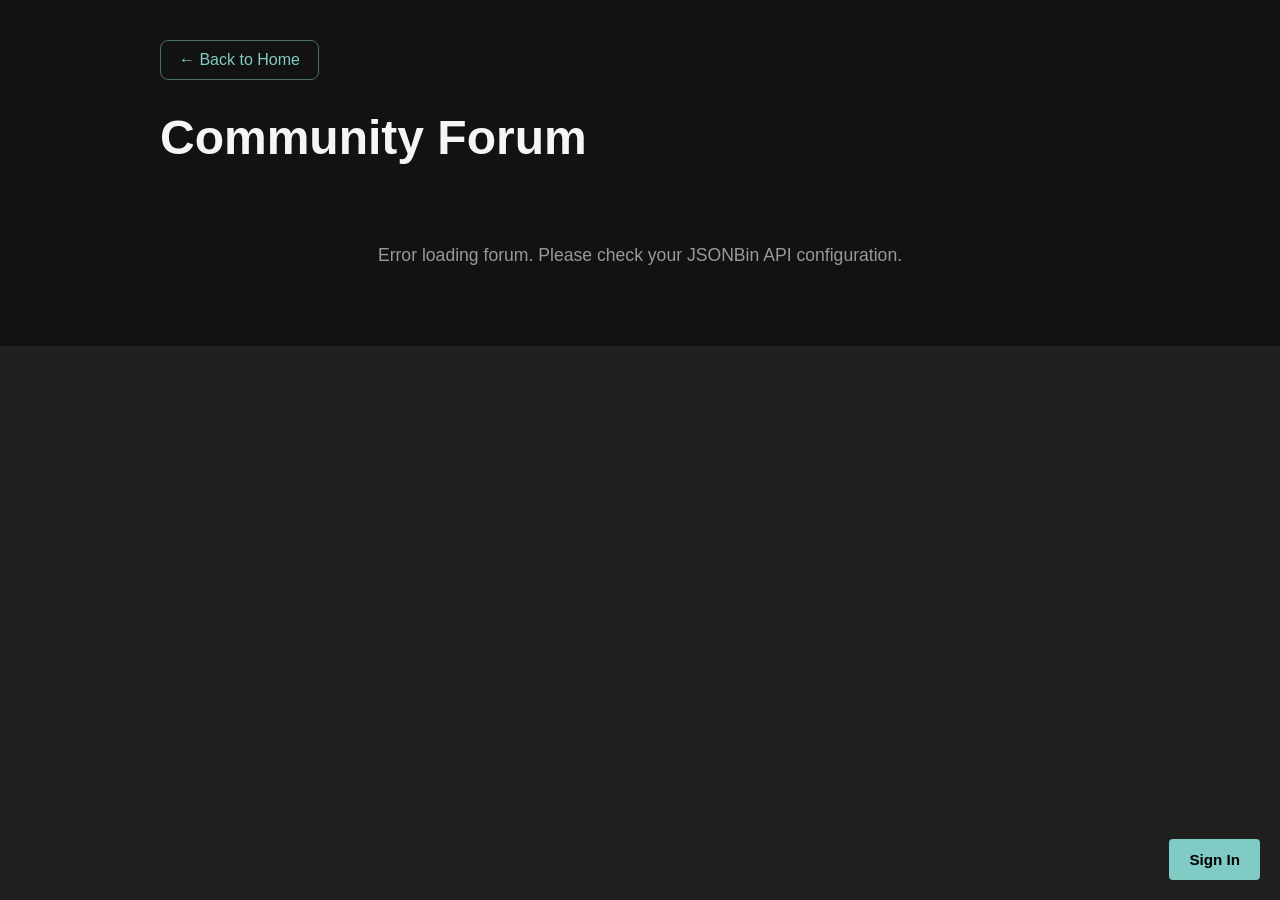
<file: forum/index.html>
<!doctype html>
<html lang="en">

<head>
  <meta charset="UTF-8" />
  <meta name="viewport" content="width=device-width, initial-scale=1.0" />
  <link rel="shortcut icon" href="/favicon.png" />
  <title>Forum</title>
  <link rel="stylesheet" href="/css/style.css" />
  <style>
    * {
      box-sizing: border-box;
    }

    body {
      background: #121212;
      color: #f5f5f5;
      font-family: Arial, Helvetica, sans-serif;
      margin: 0;
      padding: 0;
    }

    .forum-container {
      max-width: 1000px;
      margin: 0 auto;
      padding: 40px 20px;
    }

    .forum-header {
      display: flex;
      justify-content: space-between;
      align-items: center;
      margin-bottom: 40px;
    }

    .forum-header h1 {
      margin: 0;
      font-size: 3rem;
    }

    .forum-auth-section {
      position: fixed;
      bottom: 20px;
      right: 20px;
      z-index: 500;
      display: flex;
      align-items: center;
      gap: 15px;
    }

    .auth-btn {
      background: #80cbc4;
      color: #000;
      border: none;
      padding: 12px 20px;
      border-radius: 4px;
      cursor: pointer;
      font-size: 0.95rem;
      font-weight: bold;
      transition: all 0.2s;
    }

    .auth-btn:hover {
      background: #4db6ac;
    }

    .user-profile-circle {
      width: 45px;
      height: 45px;
      border-radius: 50%;
      background: #80cbc4;
      display: flex;
      align-items: center;
      justify-content: center;
      color: #000;
      font-weight: bold;
      font-size: 1.2rem;
      cursor: pointer;
      transition: all 0.2s;
      box-shadow: 0 2px 8px rgba(128, 203, 196, 0.3);
    }

    .user-profile-circle:hover {
      background: #4db6ac;
      box-shadow: 0 4px 12px rgba(128, 203, 196, 0.5);
      transform: scale(1.05);
    }

    .profile-menu {
      position: absolute;
      bottom: 60px;
      right: 0;
      background: #2b2b2b;
      border: 1px solid #444;
      border-radius: 4px;
      padding: 10px 0;
      min-width: 150px;
      display: none;
      z-index: 1001;
    }

    .profile-menu.active {
      display: block;
    }

    .profile-menu button {
      display: block;
      width: 100%;
      padding: 10px 15px;
      background: none;
      border: none;
      color: #f5f5f5;
      text-align: left;
      cursor: pointer;
      font-size: 0.95rem;
      transition: all 0.2s;
    }

    .profile-menu button:hover {
      background: #3a3a3a;
      color: #80cbc4;
    }

    .create-post-btn {
      background: #80cbc4;
      color: #000;
      border: none;
      padding: 12px 24px;
      border-radius: 4px;
      cursor: pointer;
      font-size: 1rem;
      font-weight: bold;
      transition: all 0.2s;
    }

    .create-post-btn:hover {
      background: #4db6ac;
    }

    .create-post-section {
      background: #2b2b2b;
      padding: 20px;
      border-radius: 8px;
      margin-bottom: 30px;
    }

    .create-post-section h2 {
      margin-top: 0;
      font-size: 1.3rem;
    }

    .form-group {
      margin: 15px 0;
    }

    .form-group label {
      display: block;
      margin-bottom: 5px;
      font-weight: bold;
    }

    .form-group input[type="text"],
    .form-group textarea {
      width: 100%;
      padding: 10px;
      border: 1px solid #555;
      border-radius: 4px;
      background: #1e1e1e;
      color: #f5f5f5;
      font-size: 1rem;
      font-family: Arial, sans-serif;
    }

    .form-group textarea {
      min-height: 120px;
      resize: vertical;
    }

    .form-group input[type="file"] {
      color: #f5f5f5;
    }

    .formatting-toolbar {
      display: flex;
      gap: 5px;
      margin-bottom: 5px;
    }

    .format-btn {
      background: #555;
      color: #f5f5f5;
      border: none;
      padding: 5px 10px;
      border-radius: 4px;
      cursor: pointer;
      font-size: 0.9rem;
    }

    .format-btn:hover {
      background: #666;
    }

    .btn-primary {
      background: #80cbc4;
      color: #000;
      border: none;
      padding: 12px 24px;
      border-radius: 4px;
      cursor: pointer;
      font-size: 1rem;
      font-weight: bold;
    }

    .btn-primary:hover {
      background: #4db6ac;
    }

    .btn-primary:disabled {
      background: #555;
      cursor: not-allowed;
    }

    .posts-section {
      margin-top: 30px;
    }

    .post-card {
      background: #2b2b2b;
      border: 1px solid #444;
      border-radius: 8px;
      padding: 20px;
      margin-bottom: 20px;
      cursor: pointer;
      transition: all 0.2s;
    }

    .post-card:hover {
      border-color: #80cbc4;
      transform: translateY(-2px);
    }

    .post-display-file {
      margin-bottom: 15px;
      text-align: center;
    }

    .post-display-file img,
    .post-display-file video {
      max-width: 100%;
      max-height: 300px;
      border-radius: 4px;
    }

    .post-header {
      display: flex;
      align-items: center;
      justify-content: space-between;
      margin-bottom: 15px;
    }

    .post-author {
      display: flex;
      align-items: center;
      gap: 10px;
    }

    .post-avatar {
      width: 40px;
      height: 40px;
      border-radius: 50%;
      background: #80cbc4;
      display: flex;
      align-items: center;
      justify-content: center;
      color: #000;
      font-weight: bold;
      font-size: 1.2rem;
    }

    .post-author-info h3 {
      margin: 0;
      font-size: 1rem;
    }

    .post-author-info .username {
      color: #80cbc4;
      font-size: 0.9rem;
    }

    .post-meta {
      color: #999;
      font-size: 0.85rem;
    }

    .post-delete-btn {
      background: #f44336;
      color: white;
      border: none;
      padding: 5px 10px;
      border-radius: 4px;
      cursor: pointer;
      font-size: 0.85rem;
    }

    .post-delete-btn:hover {
      background: #d32f2f;
    }

    .post-title {
      font-size: 1.3rem;
      font-weight: bold;
      margin: 10px 0;
    }

    .post-preview {
      color: #ccc;
      margin: 10px 0;
      line-height: 1.5;
      max-height: 60px;
      overflow: hidden;
      text-overflow: ellipsis;
    }

    .post-stats {
      display: flex;
      gap: 15px;
      margin-top: 10px;
      font-size: 0.9rem;
      color: #999;
    }

    .modal {
      display: none;
      position: fixed;
      top: 0;
      left: 0;
      width: 100%;
      height: 100%;
      background: rgba(0, 0, 0, 0.8);
      z-index: 1000;
      align-items: center;
      justify-content: center;
    }

    .modal.active {
      display: flex;
    }

    .modal-content {
      background: #2b2b2b;
      padding: 30px;
      border-radius: 8px;
      max-width: 800px;
      width: 90%;
      max-height: 90vh;
      overflow-y: auto;
      position: relative;
    }

    .close-btn {
      position: absolute;
      top: 10px;
      right: 15px;
      background: none;
      border: none;
      color: #f5f5f5;
      font-size: 2rem;
      cursor: pointer;
    }

    .close-btn:hover {
      color: #80cbc4;
    }

    .post-full-content {
      margin-top: 20px;
    }

    .attachment {
      margin: 15px 0;
      max-width: 100%;
    }

    .attachment img {
      max-width: 100%;
      height: auto;
      border-radius: 4px;
      margin: 10px 0;
    }

    .attachment a {
      display: inline-block;
      background: #555;
      color: #80cbc4;
      padding: 8px 15px;
      border-radius: 4px;
      text-decoration: none;
      margin: 5px 5px 5px 0;
    }

    .attachment a:hover {
      background: #666;
    }

    .comments-section {
      margin-top: 30px;
      border-top: 1px solid #444;
      padding-top: 20px;
    }

    .add-comment {
      background: #1e1e1e;
      padding: 15px;
      border-radius: 4px;
      margin-bottom: 20px;
    }

    .add-comment textarea {
      width: 100%;
      padding: 10px;
      border: 1px solid #555;
      border-radius: 4px;
      background: #121212;
      color: #f5f5f5;
      font-size: 0.95rem;
      min-height: 80px;
      resize: vertical;
    }

    .add-comment button {
      margin-top: 10px;
    }

    .comment {
      background: #1e1e1e;
      padding: 15px;
      border-radius: 4px;
      margin-bottom: 15px;
    }

    .comment-header {
      display: flex;
      align-items: center;
      justify-content: space-between;
      margin-bottom: 10px;
    }

    .comment-author {
      display: flex;
      align-items: center;
      gap: 8px;
    }

    .comment-avatar {
      width: 32px;
      height: 32px;
      border-radius: 50%;
      background: #80cbc4;
      display: flex;
      align-items: center;
      justify-content: center;
      color: #000;
      font-weight: bold;
      font-size: 0.9rem;
    }

    .comment-author-info h4 {
      margin: 0;
      font-size: 0.95rem;
    }

    .comment-author-info .username {
      color: #80cbc4;
      font-size: 0.85rem;
    }

    .comment-delete-btn {
      background: #f44336;
      color: white;
      border: none;
      padding: 4px 8px;
      border-radius: 4px;
      cursor: pointer;
      font-size: 0.8rem;
    }

    .comment-content {
      color: #ddd;
      margin: 10px 0;
      line-height: 1.5;
    }

    .comment-actions {
      display: flex;
      gap: 10px;
      margin-top: 10px;
    }

    .like-btn,
    .dislike-btn {
      background: #555;
      color: #f5f5f5;
      border: none;
      padding: 5px 10px;
      border-radius: 4px;
      cursor: pointer;
      font-size: 0.85rem;
    }

    .like-btn:hover {
      background: #4caf50;
    }

    .dislike-btn:hover {
      background: #f44336;
    }

    .like-btn.liked {
      background: #4caf50;
      color: white;
    }

    .dislike-btn.disliked {
      background: #f44336;
      color: white;
    }

    .auth-modal {
      max-width: 400px;
    }

    .auth-tabs {
      display: flex;
      gap: 0;
      margin-bottom: 20px;
    }

    .auth-tab {
      flex: 1;
      padding: 10px;
      background: #1e1e1e;
      border: none;
      color: #f5f5f5;
      cursor: pointer;
      font-size: 1rem;
      border-bottom: 3px solid transparent;
    }

    .auth-tab.active {
      border-bottom-color: #80cbc4;
      background: #121212;
    }

    .auth-tab-content {
      display: none;
    }

    .auth-tab-content.active {
      display: block;
    }

    .error-msg {
      background: #f44336;
      color: white;
      padding: 10px;
      border-radius: 4px;
      margin-bottom: 15px;
      display: none;
    }

    .success-msg {
      background: #4caf50;
      color: white;
      padding: 10px;
      border-radius: 4px;
      margin-bottom: 15px;
      display: none;
    }

    .back-link {
      display: inline-block;
      margin-bottom: 30px;
      color: #80cbc4;
      text-decoration: none;
      border: 1px solid rgba(128, 203, 196, 0.5);
      padding: 10px 18px;
      border-radius: 8px;
    }

    .back-link:hover {
      border-color: #80cbc4;
      color: #ffffff;
    }

    .no-posts {
      text-align: center;
      color: #999;
      padding: 40px;
      font-size: 1.1rem;
    }

    .loading {
      text-align: center;
      color: #999;
      padding: 20px;
    }
  </style>
</head>

<body>
  <div class="forum-container">
    <a class="back-link" href="/">← Back to Home</a>

    <div class="forum-header">
      <h1>Community Forum</h1>
      <button class="create-post-btn" onclick="openCreatePost()" style="display: none;" id="create-post-btn">Create Post</button>
    </div>

    <div id="forum-auth-section" class="forum-auth-section">
      <button class="auth-btn" id="forum-auth-btn" onclick="openAuthModal()">Sign In</button>
      <div class="profile-menu" id="profile-menu">
        <button onclick="goToProfile()">Profile</button>
        <button onclick="logoutForum()">Logout</button>
      </div>
      <div class="user-profile-circle" id="user-circle" onclick="toggleProfileMenu()" style="display:none;"></div>
    </div>

    <div id="create-post-area" style="display: none;">
      <div class="create-post-section">
        <h2>Create a New Post</h2>
        <div class="form-group">
          <label>Display File (Image/Video)</label>
          <input type="file" id="post-display-file" accept="image/*,video/*" />
        </div>
        <div class="form-group">
          <label>Post Title</label>
          <div class="formatting-toolbar">
            <button class="format-btn" onclick="formatText('title', '**', '**')">Bold</button>
            <button class="format-btn" onclick="formatText('title', '*', '*')">Italic</button>
            <button class="format-btn" onclick="formatText('title', '<u>', '</u>')">Underline</button>
          </div>
          <input type="text" id="post-title" placeholder="Enter post title" />
        </div>
        <div class="form-group">
          <label>Post Content</label>
          <div class="formatting-toolbar">
            <button class="format-btn" onclick="formatText('content', '**', '**')">Bold</button>
            <button class="format-btn" onclick="formatText('content', '*', '*')">Italic</button>
            <button class="format-btn" onclick="formatText('content', '<u>', '</u>')">Underline</button>
          </div>
          <textarea id="post-content" placeholder="Write your post content here..."></textarea>
        </div>
        <div class="form-group">
          <label>Attach Additional Files</label>
          <input type="file" id="post-attachment" multiple />
        </div>
        <button class="btn-primary" onclick="createPost()">Create Post</button>
        <button class="btn-primary" style="background: #666; margin-left: 10px;" onclick="closeCreatePost()">Cancel</button>
      </div>
    </div>

    <div id="posts-container" class="posts-section"></div>
  </div>

  <!-- Auth Modal -->
  <div id="auth-modal" class="modal">
    <div class="modal-content auth-modal">
      <button class="close-btn" onclick="closeAuthModal()">&times;</button>
      <h2 style="margin-top: 0;">Sign In or Register</h2>

      <div class="auth-tabs">
        <button class="auth-tab active" onclick="switchAuthTab('signin')">Sign In</button>
        <button class="auth-tab" onclick="switchAuthTab('register')">Register</button>
      </div>

      <!-- Sign In Tab -->
      <div id="signin-tab" class="auth-tab-content active">
        <div class="error-msg" id="signin-error"></div>
        <div class="form-group">
          <label>Username</label>
          <input type="text" id="signin-username" placeholder="Enter your username" />
        </div>
        <div class="form-group">
          <label>Password</label>
          <input type="password" id="signin-password" placeholder="Enter your password" />
        </div>
        <button class="btn-primary" style="width: 100%;" onclick="signIn()">Sign In</button>
      </div>

      <!-- Register Tab -->
      <div id="register-tab" class="auth-tab-content">
        <div class="error-msg" id="register-error"></div>
        <div class="form-group">
          <label>Display Name</label>
          <input type="text" id="register-display-name" placeholder="Your display name" />
        </div>
        <div class="form-group">
          <label>Username</label>
          <input type="text" id="register-username" placeholder="Choose a username (no spaces)" />
        </div>
        <div class="form-group">
          <label>Password</label>
          <input type="password" id="register-password" placeholder="Choose a password" />
        </div>
        <div class="form-group">
          <label>Confirm Password</label>
          <input type="password" id="register-confirm-password" placeholder="Confirm password" />
        </div>
        <p style="font-size: 0.9rem; color: #ccc; margin: 10px 0;">Note: It may take a minute or two to be able to sign in after creating your account.</p>
        <button class="btn-primary" style="width: 100%;" onclick="register()">Create Account</button>
      </div>
    </div>
  </div>

  <!-- Post Detail Modal -->
  <div id="post-detail-modal" class="modal">
    <div class="modal-content">
      <button class="close-btn" onclick="closePostDetail()">&times;</button>
      <div id="post-detail-content"></div>
    </div>
  </div>

  <script>
    // JSONBin configuration
    const API_KEY = '$2a$10$KQGNonp3GHvHkZHM77tfD.VklK/1pxWWKpMTP3He/P9bKhQQVQAnm';
    const BIN_ID = '69f24dd036566621a807ebb6';
    const API_URL = BIN_ID ? `https://api.jsonbin.io/v3/b/${BIN_ID}` : '';

    let currentUser = null;
    let allPosts = [];
    let allUsers = [];

    // Initialize
    document.addEventListener('DOMContentLoaded', () => {
      loadForumData();
      
      // Close profile menu when clicking outside
      document.addEventListener('click', (e) => {
        const menu = document.getElementById('profile-menu');
        const circle = document.getElementById('user-circle');
        if (!menu.contains(e.target) && !circle.contains(e.target)) {
          closeProfileMenu();
        }
      });
    });

    // ===== DATA FUNCTIONS =====
    function loadForumData() {
      const container = document.getElementById('posts-container');
      
      if (!API_KEY || !BIN_ID) {
        container.innerHTML = '<div class="no-posts">Forum is not configured yet. Please contact the administrator to set up JSONBin API credentials.</div>';
        return;
      }

      container.innerHTML = '<div class="loading">Loading forum...</div>';

      fetch(API_URL, { headers: { 'X-Master-Key': API_KEY } })
        .then(res => res.json())
        .then(data => {
          allUsers = data.record.users || [];
          allPosts = data.record.posts || [];
          updateForumUI();
          displayPosts();
        })
        .catch(err => {
          console.error('Error loading forum data:', err);
          container.innerHTML = '<div class="no-posts">Error loading forum. Please check your JSONBin API configuration.</div>';
        });
    }

    function saveForumData() {
      const data = { users: allUsers, posts: allPosts };
      return fetch(API_URL, {
        method: 'PUT',
        headers: {
          'Content-Type': 'application/json',
          'X-Master-Key': API_KEY
        },
        body: JSON.stringify(data)
      })
      .catch(err => console.error('Error saving forum data:', err));
    }

    function setCurrentUser(user) {
      currentUser = user;
    }

    function updateForumUI() {
      const authBtn = document.getElementById('forum-auth-btn');
      const userCircle = document.getElementById('user-circle');
      const createBtn = document.getElementById('create-post-btn');

      if (currentUser) {
        authBtn.style.display = 'none';
        userCircle.style.display = 'flex';
        userCircle.textContent = currentUser.displayName.charAt(0).toUpperCase();
        userCircle.title = currentUser.displayName;
        createBtn.style.display = 'block';
      } else {
        authBtn.style.display = 'block';
        userCircle.style.display = 'none';
        createBtn.style.display = 'none';
      }
    }

    function toggleProfileMenu() {
      const menu = document.getElementById('profile-menu');
      menu.classList.toggle('active');
    }

    function closeProfileMenu() {
      const menu = document.getElementById('profile-menu');
      menu.classList.remove('active');
    }

    function logoutForum() {
      currentUser = null;
      closeProfileMenu();
      updateForumUI();
      displayPosts();
    }

    function goToProfile() {
      alert('Profile page coming soon!');
      closeProfileMenu();
    }

    function openCreatePost() {
      if (!currentUser) {
        openAuthModal();
        return;
      }
      document.getElementById('create-post-area').style.display = 'block';
      document.getElementById('create-post-btn').style.display = 'none';
    }

    function closeCreatePost() {
      document.getElementById('create-post-area').style.display = 'none';
      document.getElementById('create-post-btn').style.display = currentUser ? 'block' : 'none';
    }

    function openAuthModal() {
      document.getElementById('auth-modal').classList.add('active');
      document.getElementById('signin-username').value = '';
      document.getElementById('signin-password').value = '';
      document.getElementById('register-display-name').value = '';
      document.getElementById('register-username').value = '';
      document.getElementById('register-password').value = '';
      document.getElementById('register-confirm-password').value = '';
    }

    function closeAuthModal() {
      document.getElementById('auth-modal').classList.remove('active');
    }

    function switchAuthTab(tab) {
      document.querySelectorAll('.auth-tab').forEach(t => t.classList.remove('active'));
      document.querySelectorAll('.auth-tab-content').forEach(c => c.classList.remove('active'));

      event.target.classList.add('active');
      document.getElementById(tab + '-tab').classList.add('active');

      document.getElementById('signin-error').style.display = 'none';
      document.getElementById('register-error').style.display = 'none';
    }

    function signIn() {
      const username = document.getElementById('signin-username').value.trim();
      const password = document.getElementById('signin-password').value;
      const errorDiv = document.getElementById('signin-error');

      if (!username || !password) {
        errorDiv.textContent = 'Please fill in all fields';
        errorDiv.style.display = 'block';
        return;
      }

      const user = allUsers.find(u => u.username === username);
      if (!user || user.password !== password) {
        errorDiv.textContent = 'The username or password does not match';
        errorDiv.style.display = 'block';
        return;
      }

      setCurrentUser(user);
      updateForumUI();
      closeAuthModal();
    }

    function register() {
      const displayName = document.getElementById('register-display-name').value.trim();
      const username = document.getElementById('register-username').value.trim();
      const password = document.getElementById('register-password').value;
      const confirmPassword = document.getElementById('register-confirm-password').value;
      const errorDiv = document.getElementById('register-error');

      if (!displayName || !username || !password) {
        errorDiv.textContent = 'Please fill in all fields';
        errorDiv.style.display = 'block';
        return;
      }

      if (username.includes(' ')) {
        errorDiv.textContent = 'Username cannot contain spaces';
        errorDiv.style.display = 'block';
        return;
      }

      if (password !== confirmPassword) {
        errorDiv.textContent = 'Passwords do not match';
        errorDiv.style.display = 'block';
        return;
      }

      if (allUsers.find(u => u.username === username)) {
        errorDiv.textContent = 'Username already exists';
        errorDiv.style.display = 'block';
        return;
      }

      const newUser = {
        username,
        displayName,
        password,
        avatar: displayName.charAt(0).toUpperCase()
      };

      allUsers.push(newUser);
      saveForumData().then(() => {
        setCurrentUser(newUser);
        updateForumUI();
        closeAuthModal();
      });
    }

    // ===== POST FUNCTIONS =====
    function displayPosts() {
      const container = document.getElementById('posts-container');

      if (allPosts.length === 0) {
        container.innerHTML = '<div class="no-posts">No posts yet. Be the first to post!</div>';
        return;
      }

      container.innerHTML = allPosts.map((post, index) => {
        const isOwnPost = currentUser && currentUser.username === post.author.username;
        const preview = post.content.substring(0, 100) + (post.content.length > 100 ? '...' : '');

        let displayFileHtml = '';
        if (post.displayFile) {
          if (post.displayFile.type.startsWith('image/')) {
            displayFileHtml = `<div class="post-display-file"><img src="${post.displayFile.data}" alt="${post.displayFile.name}" /></div>`;
          } else if (post.displayFile.type.startsWith('video/')) {
            displayFileHtml = `<div class="post-display-file"><video controls><source src="${post.displayFile.data}" type="${post.displayFile.type}"></video></div>`;
          }
        }

        return `
          <div class="post-card" onclick="openPostDetail(${index})">
            ${displayFileHtml}
            <div class="post-header">
              <div class="post-author">
                <div class="post-avatar">${post.author.avatar}</div>
                <div class="post-author-info">
                  <h3>${post.author.displayName}</h3>
                  <div class="username">@${post.author.username}</div>
                </div>
              </div>
              ${isOwnPost ? `<button class="post-delete-btn" onclick="deletePost(${index}, event)">Delete</button>` : ''}
            </div>
            <div class="post-title">${escapeHtml(post.title)}</div>
            <div class="username" style="font-size: 0.85rem; color: #999; margin: 5px 0;">@${post.author.username}</div>
            <div class="post-preview">${escapeHtml(preview)}</div>
            <div class="post-stats">
              <span>💬 ${post.comments.length} comments</span>
              <span>⏰ ${formatDate(post.timestamp)}</span>
            </div>
          </div>
        `;
      }).join('');
    }

    function createPost() {
      if (!currentUser) {
        openAuthModal();
        return;
      }

      const title = document.getElementById('post-title').value.trim();
      const content = document.getElementById('post-content').value.trim();
      const displayFileInput = document.getElementById('post-display-file');
      const fileInput = document.getElementById('post-attachment');

      if (!title || !content) {
        alert('Please fill in title and content');
        return;
      }

      const post = {
        author: currentUser,
        title,
        content,
        displayFile: null,
        attachments: [],
        comments: [],
        timestamp: Date.now()
      };

      let filesToProcess = 0;
      let filesProcessed = 0;

      // Handle display file
      if (displayFileInput.files.length > 0) {
        filesToProcess++;
        const file = displayFileInput.files[0];
        const reader = new FileReader();
        reader.onload = function(e) {
          post.displayFile = {
            name: file.name,
            type: file.type,
            data: e.target.result
          };
          filesProcessed++;
          if (filesProcessed === filesToProcess) {
            savePost(post);
          }
        };
        reader.readAsDataURL(file);
      }

      // Handle attachments
      if (fileInput.files.length > 0) {
        filesToProcess += fileInput.files.length;
        Array.from(fileInput.files).forEach(file => {
          const reader = new FileReader();
          reader.onload = function(e) {
            post.attachments.push({
              name: file.name,
              type: file.type,
              data: e.target.result
            });
            filesProcessed++;
            if (filesProcessed === filesToProcess) {
              savePost(post);
            }
          };
          reader.readAsDataURL(file);
        });
      }

      if (filesToProcess === 0) {
        savePost(post);
      }
    }

    function savePost(post) {
      allPosts.unshift(post);
      saveForumData();
      document.getElementById('post-title').value = '';
      document.getElementById('post-content').value = '';
      document.getElementById('post-display-file').value = '';
      document.getElementById('post-attachment').value = '';
      closeCreatePost();
      displayPosts();
    }

    function deletePost(index, event) {
      event.stopPropagation();
      if (!confirm('Are you sure you want to delete this post?')) return;

      allPosts.splice(index, 1);
      saveForumData();
      displayPosts();
    }

    function openPostDetail(index) {
      const post = allPosts[index];
      const modal = document.getElementById('post-detail-modal');
      const content = document.getElementById('post-detail-content');

      let displayFileHtml = '';
      if (post.displayFile) {
        if (post.displayFile.type.startsWith('image/')) {
          displayFileHtml = `<div class="post-display-file"><img src="${post.displayFile.data}" alt="${post.displayFile.name}" /></div>`;
        } else if (post.displayFile.type.startsWith('video/')) {
          displayFileHtml = `<div class="post-display-file"><video controls><source src="${post.displayFile.data}" type="${post.displayFile.type}"></video></div>`;
        }
      }

      let attachmentsHtml = '';
      if (post.attachments && post.attachments.length > 0) {
        attachmentsHtml = '<div class="attachment"><h4>Attachments:</h4>';
        post.attachments.forEach(att => {
          if (att.type.startsWith('image/')) {
            attachmentsHtml += `<img src="${att.data}" alt="${att.name}" />`;
          } else {
            attachmentsHtml += `<a href="${att.data}" download="${att.name}" target="_blank">📎 ${att.name}</a>`;
          }
        });
        attachmentsHtml += '</div>';
      }

      const isOwnPost = currentUser && currentUser.username === post.author.username;

      content.innerHTML = `
        ${displayFileHtml}
        <div class="post-header">
          <div class="post-author">
            <div class="post-avatar">${post.author.avatar}</div>
            <div class="post-author-info">
              <h3>${post.author.displayName}</h3>
              <div class="username">@${post.author.username}</div>
              <div class="post-meta">${formatDate(post.timestamp)}</div>
            </div>
          </div>
          ${isOwnPost ? `<button class="post-delete-btn" onclick="deletePost(${allPosts.indexOf(post)}, event); closePostDetail();">Delete Post</button>` : ''}
        </div>
        <div class="post-full-content">
          <h2 class="post-title">${escapeHtml(post.title)}</h2>
          <p>${escapeHtml(post.content).replace(/\n/g, '<br>')}</p>
          ${attachmentsHtml}
        </div>
        <div class="comments-section">
          <h3>Comments (${post.comments.length})</h3>
          ${currentUser ? `
            <div class="add-comment">
              <textarea id="comment-input" placeholder="Write a comment..."></textarea>
              <button class="btn-primary" onclick="addComment(${index})">Post Comment</button>
            </div>
          ` : `<p><a href="#" onclick="openAuthModal(); return false;">Sign in to comment</a></p>`}
          <div id="comments-list">
            ${post.comments.map((comment, cIdx) => {
              const isOwnComment = currentUser && currentUser.username === comment.author.username;
              return `
                <div class="comment">
                  <div class="comment-header">
                    <div class="comment-author">
                      <div class="comment-avatar">${comment.author.avatar}</div>
                      <div class="comment-author-info">
                        <h4>${comment.author.displayName}</h4>
                        <div class="username">@${comment.author.username}</div>
                        <div class="post-meta">${formatDate(comment.timestamp)}</div>
                      </div>
                    </div>
                    ${isOwnComment ? `<button class="comment-delete-btn" onclick="deleteComment(${index}, ${cIdx})">Delete</button>` : ''}
                  </div>
                  <div class="comment-content">${escapeHtml(comment.content).replace(/\n/g, '<br>')}</div>
                  <div class="comment-actions">
                    <button class="like-btn ${comment.likedBy && comment.likedBy.includes(currentUser?.username) ? 'liked' : ''}" 
                            onclick="likeComment(${index}, ${cIdx})">👍 ${comment.likes || 0}</button>
                    <button class="dislike-btn ${comment.dislikedBy && comment.dislikedBy.includes(currentUser?.username) ? 'disliked' : ''}" 
                            onclick="dislikeComment(${index}, ${cIdx})">👎 ${comment.dislikes || 0}</button>
                  </div>
                </div>
              `;
            }).join('')}
          </div>
        </div>
      `;

      modal.classList.add('active');
    }

    function closePostDetail() {
      document.getElementById('post-detail-modal').classList.remove('active');
    }

    function addComment(postIndex) {
      if (!currentUser) {
        openAuthModal();
        return;
      }

      const input = document.getElementById('comment-input');
      const content = input.value.trim();

      if (!content) {
        alert('Please write a comment');
        return;
      }

      const comment = {
        author: currentUser,
        content,
        likes: 0,
        dislikes: 0,
        likedBy: [],
        dislikedBy: [],
        timestamp: Date.now()
      };

      allPosts[postIndex].comments.push(comment);
      saveForumData();
      openPostDetail(postIndex);
    }

    function deleteComment(postIndex, commentIndex) {
      if (!confirm('Are you sure?')) return;

      allPosts[postIndex].comments.splice(commentIndex, 1);
      saveForumData();
      openPostDetail(postIndex);
    }

    function likeComment(postIndex, commentIndex) {
      if (!currentUser) {
        openAuthModal();
        return;
      }

      const comment = allPosts[postIndex].comments[commentIndex];
      const username = currentUser.username;

      if (!comment.likedBy) comment.likedBy = [];
      if (!comment.dislikedBy) comment.dislikedBy = [];

      const alreadyLiked = comment.likedBy.includes(username);
      const alreadyDisliked = comment.dislikedBy.includes(username);

      if (alreadyLiked) {
        comment.likedBy = comment.likedBy.filter(u => u !== username);
        comment.likes--;
      } else {
        comment.likedBy.push(username);
        comment.likes++;
        if (alreadyDisliked) {
          comment.dislikedBy = comment.dislikedBy.filter(u => u !== username);
          comment.dislikes--;
        }
      }

      saveForumData();
      openPostDetail(postIndex);
    }

    function dislikeComment(postIndex, commentIndex) {
      if (!currentUser) {
        openAuthModal();
        return;
      }

      const comment = allPosts[postIndex].comments[commentIndex];
      const username = currentUser.username;

      if (!comment.likedBy) comment.likedBy = [];
      if (!comment.dislikedBy) comment.dislikedBy = [];

      const alreadyDisliked = comment.dislikedBy.includes(username);
      const alreadyLiked = comment.likedBy.includes(username);

      if (alreadyDisliked) {
        comment.dislikedBy = comment.dislikedBy.filter(u => u !== username);
        comment.dislikes--;
      } else {
        comment.dislikedBy.push(username);
        comment.dislikes++;
        if (alreadyLiked) {
          comment.likedBy = comment.likedBy.filter(u => u !== username);
          comment.likes--;
        }
      }

      saveForumData();
      openPostDetail(postIndex);
    }

    function formatText(field, startTag, endTag) {
      const element = document.getElementById('post-' + field);
      const start = element.selectionStart;
      const end = element.selectionEnd;
      const text = element.value;
      const before = text.substring(0, start);
      const selection = text.substring(start, end);
      const after = text.substring(end);

      element.value = before + startTag + selection + endTag + after;
      element.focus();
      element.setSelectionRange(start + startTag.length, end + startTag.length);
    }

    // ===== UTILITY FUNCTIONS =====
    function formatDate(timestamp) {
      const date = new Date(timestamp);
      return date.toLocaleDateString() + ' ' + date.toLocaleTimeString([], { hour: '2-digit', minute: '2-digit' });
    }

    function escapeHtml(text) {
      const map = {
        '&': '&amp;',
        '<': '&lt;',
        '>': '&gt;',
        '"': '&quot;',
        "'": '&#039;'
      };
      return text.replace(/[&<>"']/g, m => map[m]);
    }
  </script>
</body>

</html>
</file>
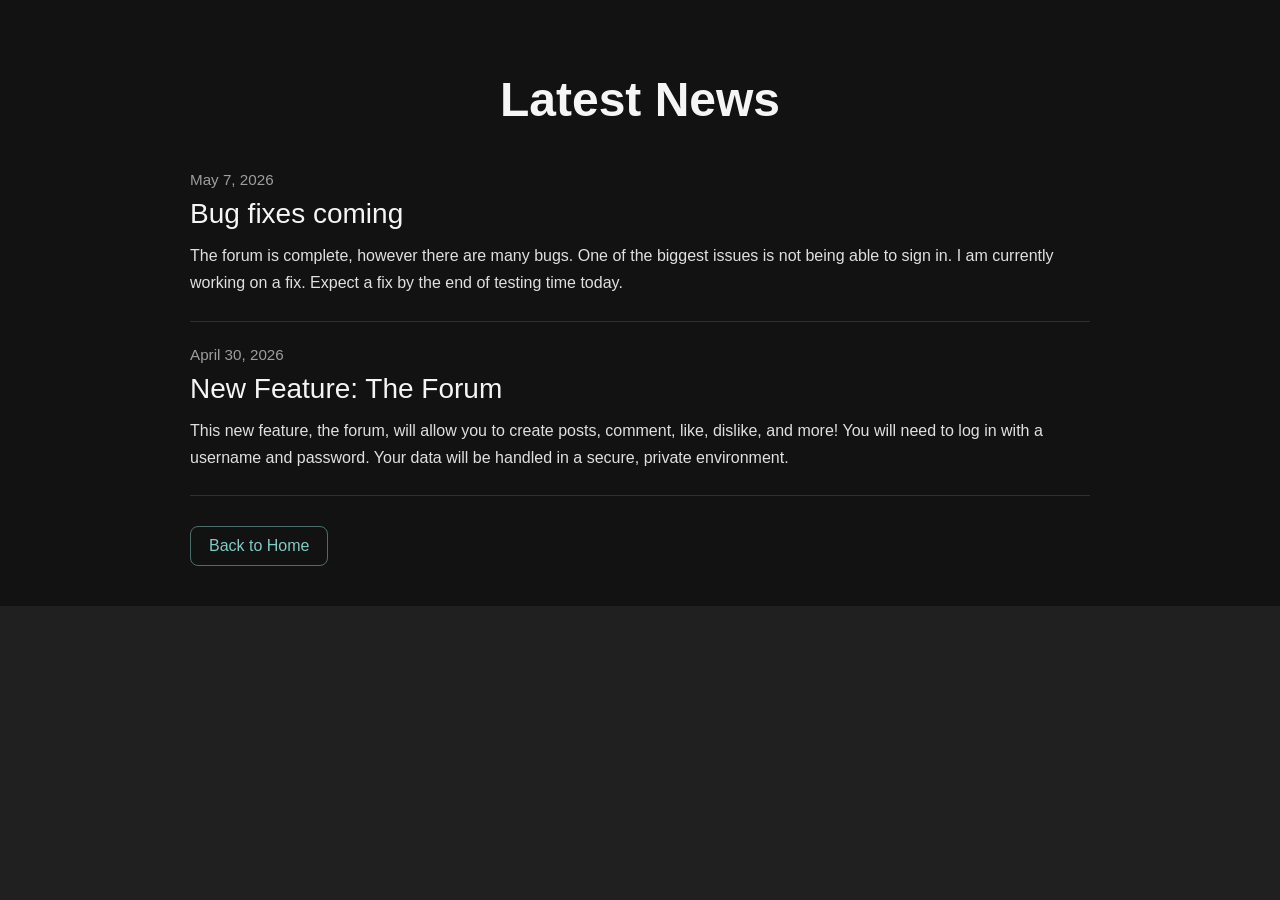
<file: news/index.html>
<!doctype html>
<html lang="en">

<head>
  <meta charset="UTF-8" />
  <meta name="viewport" content="width=device-width, initial-scale=1.0" />
  <link rel="shortcut icon" href="/favicon.png" />
  <title>News</title>
  <link rel="stylesheet" href="/css/style.css" />
  <style>
    body {
      background: #121212;
      color: #f5f5f5;
      font-family: Arial, Helvetica, sans-serif;
      margin: 0;
      padding: 0;
    }

    .news-wrap {
      max-width: 900px;
      margin: 0 auto;
      padding: 40px 20px;
    }

    .news-wrap h1 {
      font-size: 3rem;
      margin-bottom: 20px;
      text-align: center;
    }

    .news-item {
      border-bottom: 1px solid rgba(255, 255, 255, 0.12);
      padding: 24px 0;
    }

    .news-date {
      color: #9e9e9e;
      font-size: 0.95rem;
      margin-bottom: 10px;
    }

    .news-title {
      font-size: 1.75rem;
      margin: 0 0 12px;
    }

    .news-content {
      font-size: 1rem;
      line-height: 1.7;
      color: #e0e0e0;
    }

    .back-link {
      display: inline-block;
      margin-top: 30px;
      color: #80cbc4;
      text-decoration: none;
      border: 1px solid rgba(128, 203, 196, 0.5);
      padding: 10px 18px;
      border-radius: 8px;
    }

    .back-link:hover {
      border-color: #80cbc4;
      color: #ffffff;
    }
  </style>
</head>

<body>
  <div class="news-wrap">
    <h1>Latest News</h1>
    
    <div class="news-item">
      <div class="news-date">May 7, 2026</div>
      <div class="news-title">Bug fixes coming</div>
      <div class="news-content">
        The forum is complete, however there are many bugs. One of the biggest issues is not being able to sign in. I am currently working on a fix. Expect a fix by the end of testing time today.
      </div>
    </div>

    <div class="news-item">
      <div class="news-date">April 30, 2026</div>
      <div class="news-title">New Feature: The Forum</div>
      <div class="news-content">
        This new feature, the forum, will allow you to create posts, comment, like, dislike, and more! You will need to log in with a username and password. Your data will be handled in a secure, private environment.
      </div>
    </div>

    <a class="back-link" href="/rosa-games">Back to Home</a>
  </div>
</body>

</html>
</file>
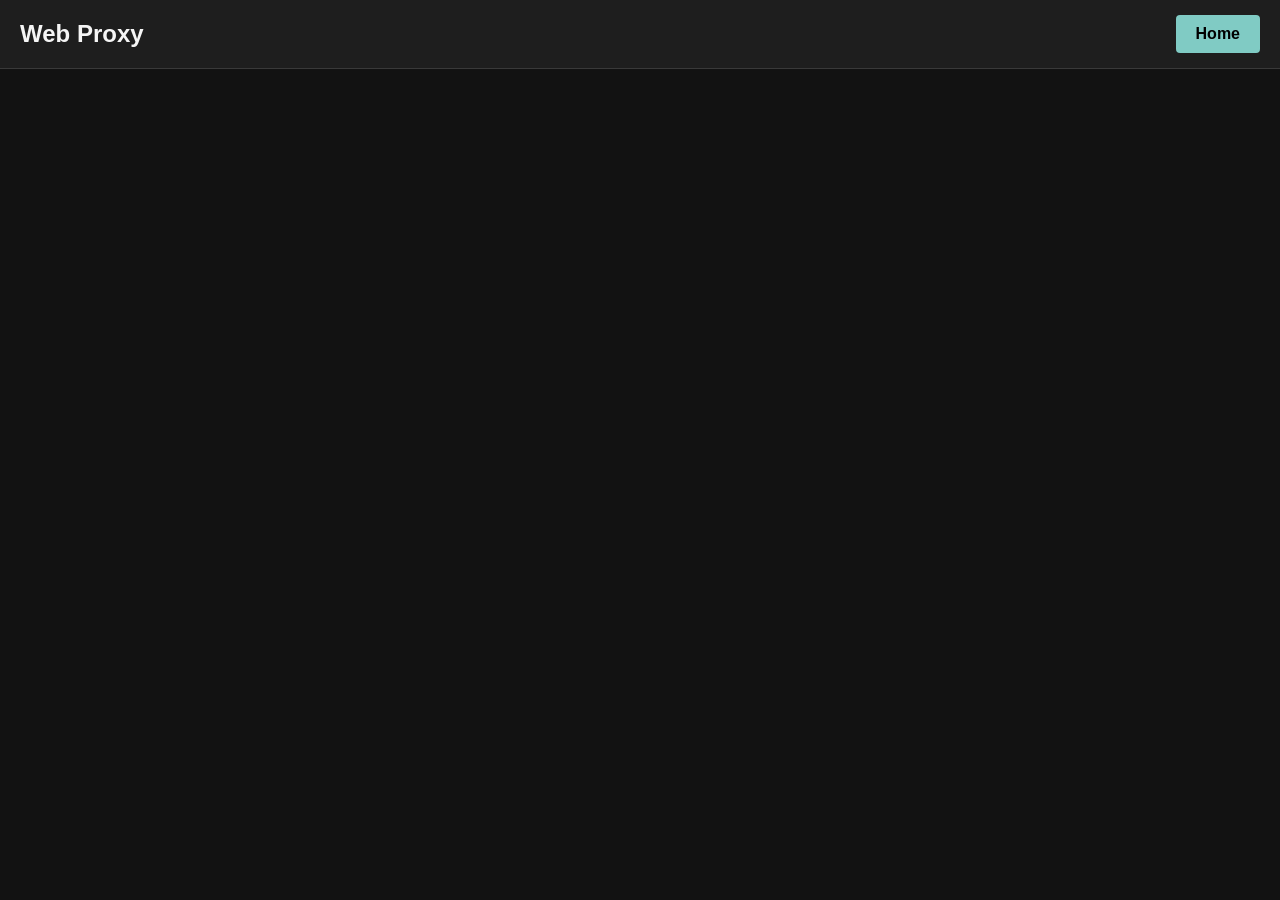
<file: proxy/index.html>
<!doctype html>
<html lang="en">

<head>
  <meta charset="UTF-8" />
  <meta name="viewport" content="width=device-width, initial-scale=1.0" />
  <link rel="shortcut icon" href="/favicon.png" />
  <title>Proxy</title>
  <style>
    * {
      margin: 0;
      padding: 0;
      box-sizing: border-box;
    }

    body {
      background: #121212;
      font-family: Arial, Helvetica, sans-serif;
    }

    .proxy-container {
      width: 100%;
      height: 100vh;
      display: flex;
      flex-direction: column;
    }

    .proxy-header {
      background: #1e1e1e;
      padding: 15px 20px;
      border-bottom: 1px solid rgba(255, 255, 255, 0.12);
      display: flex;
      justify-content: space-between;
      align-items: center;
    }

    .proxy-header h1 {
      font-size: 1.5rem;
      color: #f5f5f5;
    }

    .back-button {
      padding: 10px 20px;
      background: #80cbc4;
      color: #000;
      border: none;
      border-radius: 4px;
      cursor: pointer;
      font-weight: bold;
      transition: all 0.2s;
      font-size: 1rem;
    }

    .back-button:hover {
      background: #4db6ac;
      transform: scale(1.05);
    }

    .back-button:active {
      transform: scale(0.95);
    }

    iframe {
      flex: 1;
      border: none;
      width: 100%;
      height: 100%;
    }
  </style>
</head>

<body>
  <div class="proxy-container">
    <div class="proxy-header">
      <h1>Web Proxy</h1>
      <button class="back-button" onclick="window.location.href='/'">Home</button>
    </div>
    <!-- EDIT THE URL BELOW: Change "example.com" to the website you want to display -->
    <iframe src="https://nirbytes-linkspot.b-cdn.net/"></iframe>
  </div>
</body>

</html>
</file>
<file: css/style.css>
@import url('https://fonts.googleapis.com/css2?family=Trispace:wght@100&display=swap');
@import url('https://fonts.googleapis.com/css2?family=Assistant:wght@500&display=swap');

:root {
    --bg: #202020;
    --block-color: #2b2b2b;
    --button-color: #373737;
    --games-color: #373737;
    --hover-color: #3c3c3c;
    --scrollbar-color: #434343;
    --scroll-track-color: #111;
    --font-color: #dcddde;
    --font-family: 'Assistant', sans-serif;

    --displacement: -0.1rem;
    --tremble: -10deg;
    --trembleF: 5deg;

    --iPos: 50%;
    --bPos: -75%;
    --fPos: -50%;

    --time: 250ms;

    /*not sure where these vars are used*/
    --input-color: #99a3ba;
    --input-border: #cdd9ed;
    --input-background: #fff;
    --input-placeholder: #cbd1dc;
    --input-border-focus: #275efe;
    --group-color: var(--input-color);
    --group-border: var(--input-border);
    --group-background: #eef4ff;
    --group-color-focus: #fff;
    --group-border-focus: var(--input-border-focus);
    --group-background-focus: #678efe;
}

::-webkit-scrollbar {
    width: 20px;
}

::-webkit-scrollbar-thumb {
    background: var(--scrollbar-color);
    background-clip: content-box;
    border-radius: 16px;
    border: 2.9px solid transparent;
    box-shadow: inset 2px 2px 2px hsla(0, 0%, 100%, 0.25), inset -2px -2px 2px rgba(0, 0, 0, 0.25);
    transition: all 0.2s ease-in;
}

::-webkit-scrollbar-thumb:hover {
    background-color: var(--hover-color);
}

::-webkit-scrollbar-track {
    background: linear-gradient(
        90deg,
        var(--scrollbar-color),
        var(--scrollbar-color) 1px,
        var(--scroll-track-color) 0,
        var(--scroll-track-color)
    );
}

html {
    background: var(--bg);
}

body {
    margin: 0;
    padding: 0;
    box-sizing: border-box;
    animation: fadein 1s;
    color: var(--font-color);
}

body.noscript {
    display: none;
}

.homepage {
    overflow-y: auto;
    max-height: 100vh;
}

#noscript-text {
    display: block;
    position: absolute;
    top: 0;
    left: 0;
    margin: 0;
    padding: 0;
    box-sizing: border-box;
    height: 100vh;
    width: 100vw;
    background-color: black;
    color: white;
    z-index: 999;
}

#particles {
    position: absolute;
    z-index: 0;
    background: var(--bg);
    margin: 0;
    top: 0;
    left: 0;
    height: 100vh;
    width: 100vw;
    overflow: hidden;
    filter: blur(2px);
}

#everything-else {
    display: grid;
}

.homepage,
.games,
.settings {
    position: absolute;
    top: 0;
    left: 0;
    margin-top: 11rem;
    width: 100vw;
    display: flex;
    justify-content: center;
    align-items: center;
    z-index: 10;
}

.cloaklaunch {
    color: var(--font-color);
    text-align: center;
    font-size: 200%;
    padding: 30vh 0;
    position: absolute;
    width: 100vw;
    height: 100vh;
    background-color: var(--games-color);
    border: 50px, solid, var(--bg);
    cursor: pointer;
}

.games {
    flex-direction: column;
    top: 2.5%;
}

.setting-bg {
    width: 75%;
    background-color: var(--games-color);
    height: 70vh;
    overflow-y: scroll;
    text-align: center;
}

#title {
    z-index: 50;
    position: relative;
    display: inline-block;
    justify-self: center;
    text-align: center;
    width: fit-content;
    height: fit-content;
    margin-top: 2.5rem;
    font-size: 6rem;
    font-weight: 100;
    font-family: 'Trispace', sans-serif;
    letter-spacing: 5px;
    color: transparent;
    -webkit-background-clip: text;
    background-clip: text;
    pointer-events: none;
}

#gamesList {
    list-style: none;
    padding: 0;
    margin: 0;
    z-index: 10;
    width: 75%;
    height: 60vh;
    font-family: var(--font-family);
    overflow-y: scroll;
}

#gamesList li {
    padding: 1.4%;
    transition: all 0.2s ease-in;
    letter-spacing: 1px;
    background-color: var(--games-color);
}

#gamesList li:hover,
#gamesList li:focus,
#gamesList .active {
    background-color: var(--hover-color);
}

.star {
    cursor: pointer;
    color: #ccc;
    float: right;
}

.filled {
    color: gold;
}

.searchbar {
    display: flex;
    width: 75%;
    justify-content: center;
    margin-bottom: 5px;
}

.randgame {
    cursor: pointer;
    width: 15%;
    border: none;
    margin-left: 4px;
    font-size: 100%;
    font-family: var(--font-family);
    color: var(--font-color);
    background-color: var(--block-color);
}

#search {
    all: unset;
    margin-right: 4px;
    width: 70%;
    padding: 1rem;
    font-family: var(--font-family);
    color: var(--font-color);
    background-color: var(--block-color);
}

#sort,
.slot-action {
    all: unset;
    margin: 0;
    border: none;
    background-color: var(--block-color);
    color: var(--font-color);
    font-size: 1rem;
    font-family: var(--font-family);
    padding: 1rem;
    width: 15%;
}

.keySlot {
    margin: 0;
    border: none;
    background-color: var(--bg);
    color: var(--font-color);
    font-size: 1rem;
    font-family: var(--font-family);
    padding: 1rem;
    width: 20%;
    cursor: pointer;
}

logo img {
    z-index: 50;
    position: fixed;
    top: -2.5%;
    left: -1%;
    scale: 0.45;
    pointer-events: painted;
    transition: all 0.2s ease-in-out;
}

logo img:hover {
    filter: brightness(80%);
    transform: scale(0.95);
    cursor: pointer;
}

.top-right-auth {
    position: fixed;
    top: 20px;
    right: 20px;
    z-index: 100;
}

.top-right-auth button {
    background: #80cbc4;
    color: #000;
    border: none;
    padding: 10px 20px;
    border-radius: 8px;
    cursor: pointer;
    font-size: 1rem;
    font-weight: bold;
}

.top-right-auth button:hover {
    background: #4db6ac;
}

.top-right-auth span {
    color: #dcddde;
    margin-right: 15px;
}

img[alt='MonkeyGG2 Icon'] {
    filter: brightness(110%);
}

img[alt='Proxy Icon'] {
    margin: -1rem 0;
}

@media screen and (max-height: 700px),
(max-width: 1000px) {
    .card .img-container {
        margin: 1rem 0;
        max-width: 128px;
        max-height: 128px;
    }
    .card .img-container > img,
    svg {
        max-width: 128px;
        max-height: 128px;
    }
    logo img {
        top: -4%;
        left: -2%;
    }
    .card p {
        font-size: 1rem;
    }
    .card h5 {
        font-size: 1.8rem;
    }
    #gamesList li {
        font-size: 0.95rem;
    }
    #gamesList {
        height: 55vh;
    }
}

.card .img-container {
    max-width: 256px;
    max-height: 256px;
    margin: 2rem 0;
    display: inline-flex;
    justify-content: center;
    align-items: center;
}

.card .img-container > img,
svg {
    width: 100%;
}

.card-row {
    display: flex;
    flex-direction: row;
    width: 75%;
}

.column {
    text-align: center;
    float: left;
    width: 33%;
    padding: 0 10px;
}

.column button {
    text-decoration: none;
    background: transparent;
    border: none;
    color: var(--font-color);
    padding: 0;
    margin: 0;
}

.card {
    box-shadow: var(--button-color) 0 4px 8px 0;
    padding: 12px;
    text-align: center;
    background-color: var(--button-color);
    border-radius: 50px;
    font-size: 2.2vmin;
    text-decoration: none;
    color: var(--font-color);
    font-family: var(--font-family);
    transition: all 0.2s ease-in;
    cursor: pointer;
}

.card h5 {
    font-size: 2rem;
    letter-spacing: 1px;
    margin: 2px;
}

.card:hover {
    background-color: var(--hover-color);
    transform: scale(1.05);
}

#page-loader iframe {
    width: 100%;
    height: 100%;
    position: absolute;
    top: 0;
    left: 0;
    z-index: 999;
    margin: 0;
    padding: 0;
    border: 0;
}

.switch {
    margin: auto;
    display: inline-block;
}

.switch__wrapper p {
    display: inline-block;
}

.switch__wrapper {
    text-align: center;
    margin: 5%;
    display: flex;
    align-items: center;
    justify-content: center;
    width: 4rem;
    height: 2rem;
    border: 2px solid red;
    border-radius: 99rem;
    transform-origin: left center;
    animation: checked__wrapper var(--time)-100ms ease-in forwards;
    mix-blend-mode: lighten;
}

.switch__wrapper::before,
.switch__wrapper::after {
    content: '';
    position: absolute;
    width: 100%;
    height: 100%;
    border: 2px solid #000;
    border-radius: inherit;
    transform-origin: inherit;
    animation: inherit;
    mix-blend-mode: inherit;
}

.switch__wrapper::before {
    --tremble: -12deg;
    --trembleF: -7deg;
    border-color: lime;
}

.switch__wrapper::after {
    --tremble: -8deg;
    --trembleF: -4deg;
    border-color: blue;
}

.switch__toggle {
    width: 1.5rem;
    height: 1.5rem;
    border-radius: 99rem;
    box-shadow: inset 0 0 0 2px #fff;
    transform-origin: inherit;
    animation: checked__toggle var(--time) ease-in forwards;
}

input:active + .switch__wrapper .switch__toggle {
    width: 1.6rem;
}

input:checked + .switch__wrapper {
    transform-origin: right center;
    animation-name: checked__wrapper--r;
    background-color: var(--block-color);
}

input:checked + .switch__wrapper .switch__toggle {
    background: #fff;
    animation-name: checked__toggle--r;
}

@keyframes checked__wrapper {
    0%,
    45%,
    100% {
        transform: rotateY(0deg);
    }

    48% {
        transform: translateX(var(--displacement));
        filter: blur(0);
    }

    55% {
        transform: rotateZ(var(--tremble));
        filter: blur(1px);
    }

    65% {
        transform: rotateZ(var(--trembleF));
    }
}

@keyframes checked__wrapper--r {
    0%,
    45%,
    100% {
        transform: rotateY(0deg);
    }

    48% {
        transform: translateX(calc(-1 * var(--displacement)));
        filter: blur(0);
    }

    55% {
        transform: rotateZ(calc(-1 * var(--tremble)));
        filter: blur(1px);
    }

    65% {
        transform: rotateZ(calc(-1 * var(--trembleF)));
    }
}

@keyframes checked__toggle {
    0% {
        background: #fff;
        transform: translateX(var(--iPos)) scale(1.25, 1);
    }

    45% {
        background: #fff;
        transform: translateX(var(--bPos)) scale(1, 1);
    }

    50% {
        background: transparent;
        transform: translateX(var(--bPos)) scale(0.5, 1.1);
    }

    65% {
        transform: translateX(var(--bPos)) scale(1, 1);
    }

    100% {
        transform: translateX(var(--fPos));
    }
}

@keyframes checked__toggle--r {
    0% {
        background: transparent;
        transform: translateX(calc(-1 * var(--iPos))) scale(1.25, 1);
    }

    45% {
        background: transparent;
        transform: translateX(calc(-1 * var(--bPos))) scale(1, 1);
    }

    50% {
        background: #fff;
        transform: translateX(calc(-1 * var(--bPos))) scale(0.5, 1.1);
    }

    65% {
        transform: translateX(calc(-1 * var(--bPos))) scale(1, 1);
    }

    100% {
        transform: translateX(calc(-1 * var(--fPos)));
    }
}

/* Dropdown styles */
#presets {
  border: 1px solid var(--bg);
  border-radius: 3px;
  padding: 10px;
  width: 50%;
  margin-bottom: 10px;
  font-size: 16px;
  outline: none;
  background-color: var(--games-color);
  color: var(--font-color);
  cursor: pointer; 
}

#presets::after {
  content: '\25BC'; 
  position: absolute;
  top: 50%;
  right: 10px;
  transform: translateY(-50%);
  color: var(--font-color);
}

#presets option {
  background-color: var(--bg);
  color: var(--font-color);
}

#presets option:hover {
  background-color: var(--hover-color);
}

#presets option:checked {
  background-color: var(--scrollbar-color);
}


/*input*/
.text-field {
    border: 1px solid var(--bg);
    border-radius: 3px;
    padding: 10px;
    width: 50%;
    margin-bottom: 10px;
    font-size: 16px;
    outline: none;
    background-color: var(--games-color);
    color: var(--font-color);
}

/* Submit button styles */
.submit-button,
#disableCloak {
    background-color: var(--button-color);
    color: var(--font-color);
    border: none;
    border-radius: 3px;
    padding: 10px 20px;
    font-size: 16px;
    cursor: pointer;
    width: 20%;
}

/* Hover effect for the button */
.submit-button:hover,
.save-button:hover,
#disableCloak:hover {
    background-color: var(--hover-color);
}

.save-button {
    background-color: var(--button-color);
    color: var(--font-color);
    border-radius: 12px;
    border: solid transparent;
    padding: 10px;
    font-size: 16px;
    cursor: pointer;
    width: 20%;
}

.color-input {
  border: 1px solid var(--bg);
  border-radius: 3px;
  padding: 5px; 
  margin-bottom: 10px;
  outline: none;
  background-color: var(--games-color);
  color: var(--font-color);
}

.color-input:hover {
  border-color: var(--hover-color);
}

h4 {
    font-family: 'Trispace', sans-serif;
    font-size: 2.5rem;
    font-weight: 900;
}

.setting h5 {
    font-family: 'Trispace', sans-serif;
    font-size: 1.5rem;
    font-weight: 1000;
    margin: 0 0 1% 0;
}

.setting {
    margin: 5% 0;
}

button.in-game-button {
    cursor: pointer;
    position: absolute;
    z-index: 9999;
    top: 61px;
    left: 0;
    width: 75px;
    height: 50px;
    background: var(--hover-color);
    border-radius: 0 290486px 290486px 0;
    color: #000;
    padding: 0 10px;
    line-height: 50px;
    min-height: 50px;
    border: none;
    border-bottom: 3px solid var(--font-color);
    will-change: transform;
    animation: bounceY 2s 0.5s;
    transition: transform 0.5s cubic-bezier(0.55, 0, 0.1, 1);
    display: flex;
    align-items: center;
    justify-content: center;
}

button.in-game-button svg {
    pointer-events: none;
    color: var(--font-color);
    margin-right: 0.625rem;
    display: inline-block;
}

button.in-game-button img {
    pointer-events: none;
    width: 33px;
}

button.in-game-button:active {
    background: #aaa;
}

button.in-game-button[attr-active='true'] {
    transform: translateX(0);
}

button.in-game-button:not(hover) {
    transform: translateX(-32px);
}

button.in-game-button:hover,
button.in-game-button:active {
    transform: translateX(0px);
}

@media (max-height: 350px) and (orientation: landscape) {
    button.in-game-button[attr-active='true'] {
        transform: translateX(-75px);
    }
}

button.in-game-button[attr-snapped='true'] svg {
    display: none;
}

button.in-game-button[attr-snapped='true'] img {
    transform: translate(-5px);
}

#refresh {
    right: 0;
    border-radius: 290486px 0 0 290486px;
    left: auto;
}

#refresh:not(hover) {
    transform: translateX(32px);
}

#refresh:hover {
    transform: translateX(0px);
}

#refresh svg {
    margin-right: 0;
    margin-left: 0.625rem;
    rotate: 180deg;
}

#disabled {
    background: var(--button-color);
    filter: brightness(80%);
    padding: 0;
    font-family: var(--font-family);
    font-size: 1.5rem;
    max-width: 20vw;
    text-align: center;
    color: red;
}

#disabled[open] {
    animation: fade 0.2s ease-in-out forwards;
}

#disabled div {
    padding: 3rem;
}

#disabled::backdrop {
    pointer-events: disabled;
    backdrop-filter: blur(5px);
}

@keyframes fade {
    0% {
        opacity: 0;
    }

    100% {
        opacity: 0.9;
    }
}

#disableCloak {
    border-radius: 10px;
    font-size: 1.5rem;
    font-weight: 600;
    font-family: var(--font-family);
}
</file>
